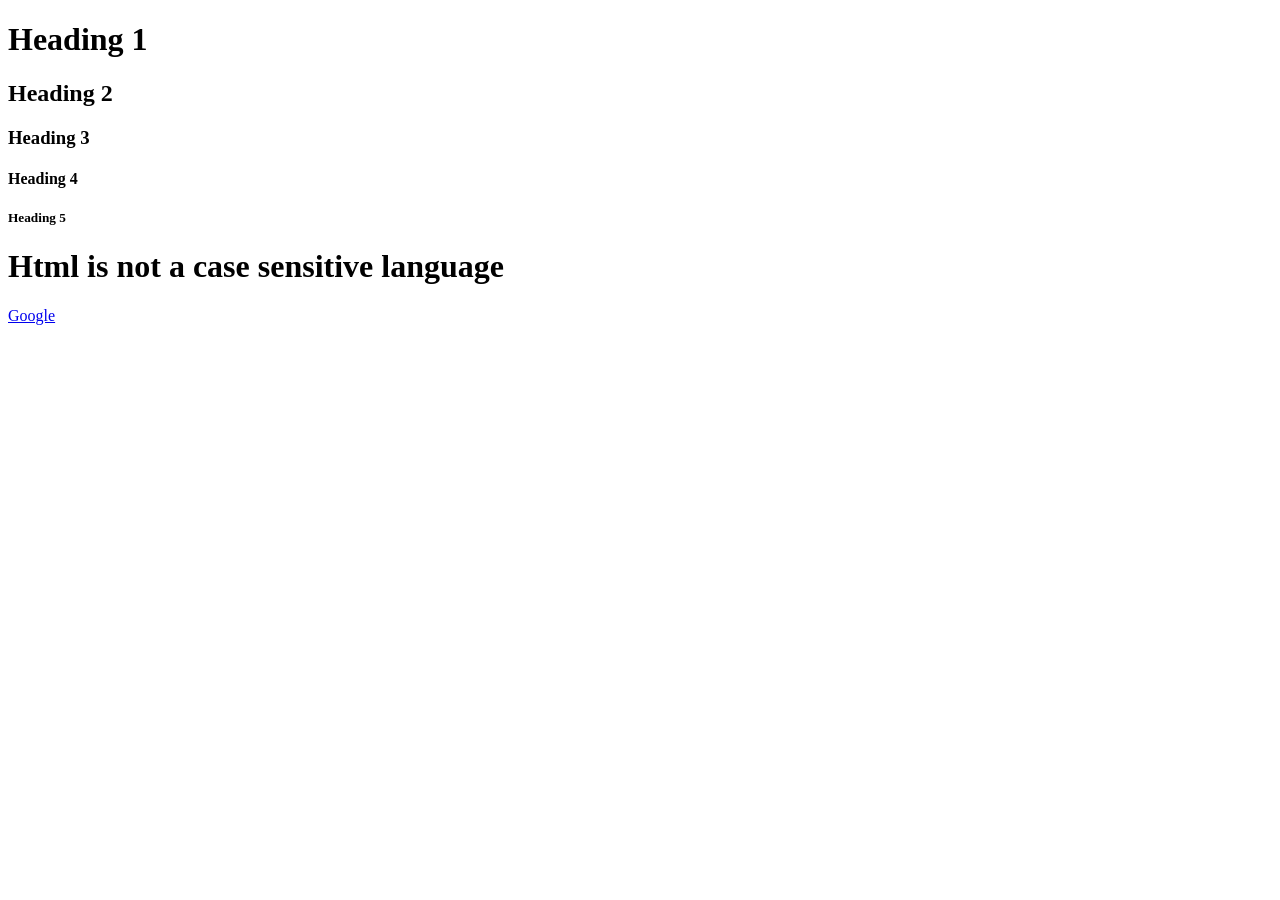
<file: index.html>
<!DOCTYPE html>
<html lang="en">

<head>
    <meta charset="UTF-8">
    <!-- Google meta tags documentation https://developers.google.com/search/docs/crawling-indexing/special-tags -->
    <meta name="viewport" content="width=device-width, initial-scale=1.0">
    <title>Title</title>
</head>

<body>
    <!-- HTML HAS ELEMENTS TAGS AND ATTRIBUTES -->
    <h1 title="Heading one">Heading 1</h1>
    <h2>Heading 2</h2>
    <h3>Heading 3</h3>
    <h4>Heading 4</h4>
    <h5>Heading 5</h5>

    <!-- HTML is a case insensitive language that means we can use  -->
    <H1>Html is not a case sensitive language</H1>
    <a href="https://www.google.com/">Google</a>
</body>

</html>
</file>
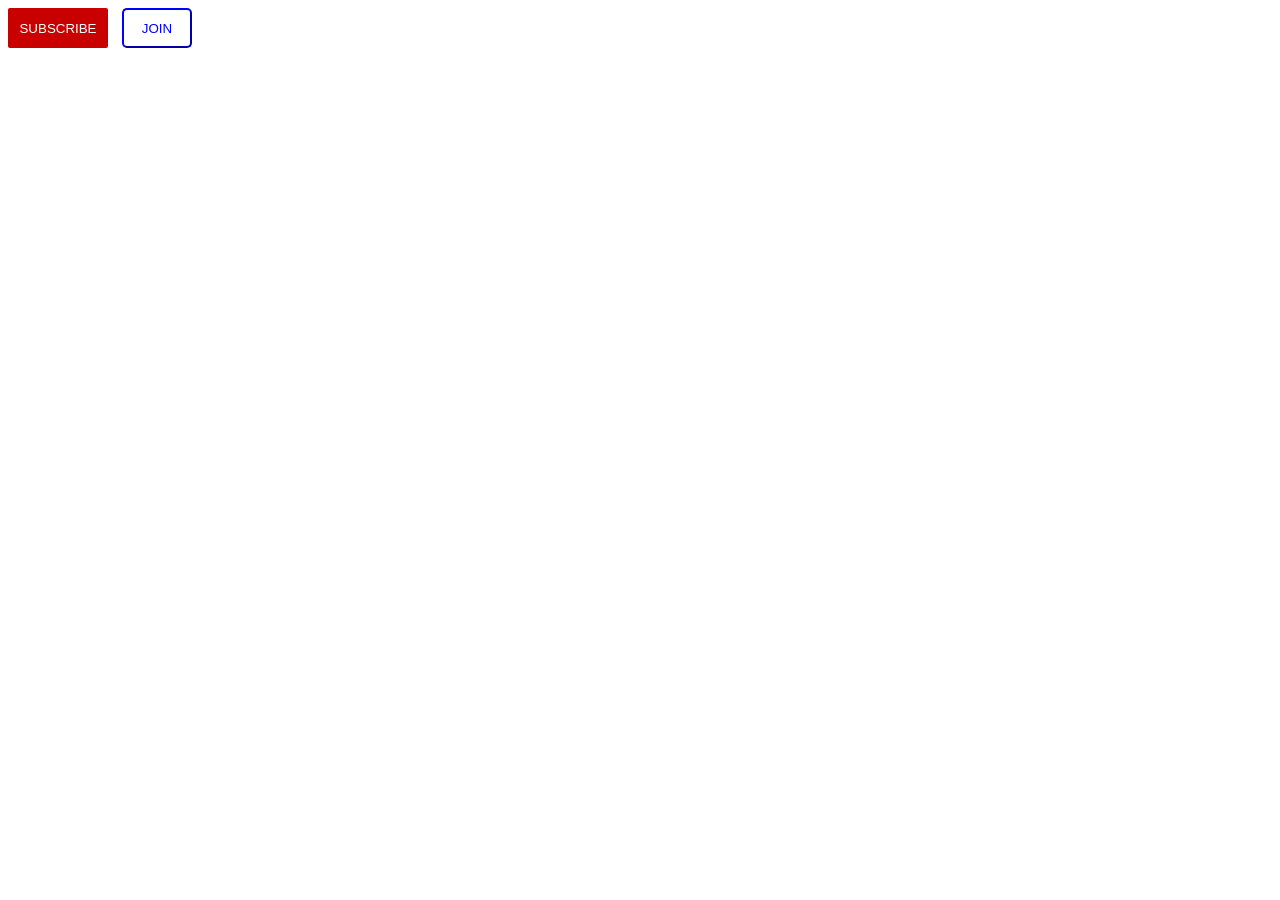
<file: Buissness/index.html>
<!-- HTML language contains elements -->
 <!DOCTYPE html>
 <html lang="en">
 <head>
  <meta charset="UTF-8">
  <meta name="viewport" content="width=device-width, initial-scale=1.0">
  <title>Document</title>
 </head>
 <body>


  <style>
  .SUBSCRIBE{
    background-color: rgb(200, 0, 0);
    color: white;
    border: none;
    height: 40px;
    width: 100px;
    border-radius: 2px;
    cursor: pointer;
    margin-right: 10px;
  }
  .SUBSCRIBE:hover{
    background-color: rgb(255, 20, 20);
    color: black;
  }
  .SUBSCRIBE:active{
    opacity: 0.6;
  }
  .join{
    background-color: rgb(255, 255, 255);
    color: blue;
    border: 1;
    border-color: blue;
    height: 40px;
    width: 70px;
    border-radius: 5px;
    cursor: pointer;
    margin-right: 10px;
    transition: background-color 1s , colour 1s , border-color 1s;
  }
  .join:hover{
    background-color: blue;
    color:  rgb(255, 255, 255);
    border-color: whitesmoke;
  }
  .join:active{
    opacity: 0.6;
  }
 </style>
 <button class="SUBSCRIBE">SUBSCRIBE</button>
 <button class="join">JOIN</button>


 </body>
 </html>
</file>
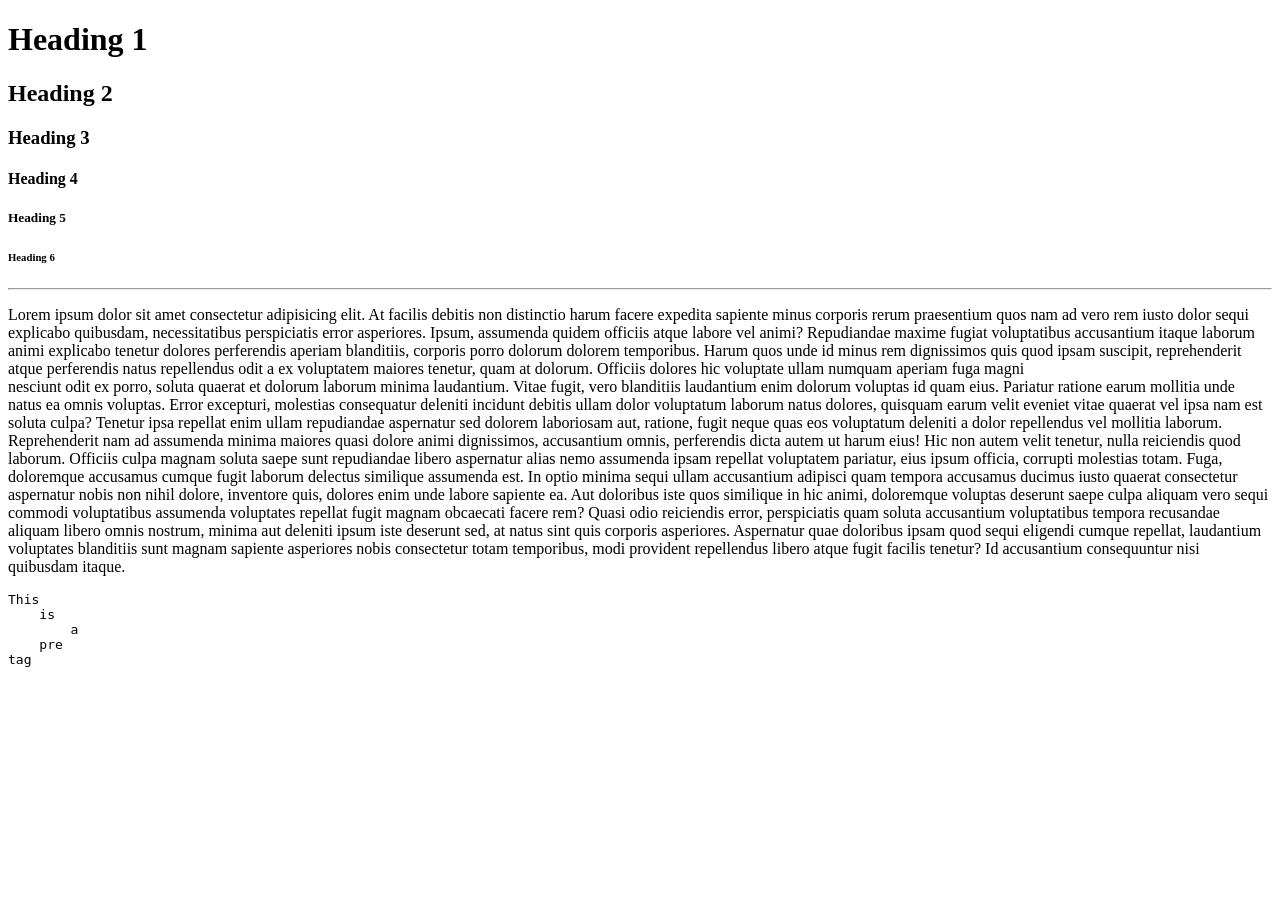
<file: headings.html>
<!DOCTYPE html>
<html lang="en">

<head>
    <meta charset="UTF-8">
    <meta name="viewport" content="width=device-width, initial-scale=1.0">
    <title>Headings</title>
</head>

<body>
    <h1>Heading 1</h1>
    <h2>Heading 2</h2>
    <h3>Heading 3</h3>
    <h4>Heading 4</h4>
    <h5>Heading 5</h5>
    <h6>Heading 6</h6>
    <hr />
    <p>Lorem ipsum dolor sit amet consectetur adipisicing elit. At facilis debitis non distinctio harum facere expedita
        sapiente minus corporis rerum praesentium quos nam ad vero rem iusto dolor sequi explicabo quibusdam,
        necessitatibus perspiciatis error asperiores. Ipsum, assumenda quidem officiis atque labore vel animi?
        Repudiandae maxime fugiat voluptatibus accusantium itaque laborum animi explicabo tenetur dolores perferendis
        aperiam blanditiis, corporis porro dolorum dolorem temporibus. Harum quos unde id minus rem dignissimos quis
        quod ipsam suscipit, reprehenderit atque perferendis natus repellendus odit a ex voluptatem maiores tenetur,
        quam at dolorum. Officiis dolores hic voluptate ullam numquam aperiam fuga magni <br />nesciunt odit ex porro,
        soluta quaerat et dolorum laborum minima laudantium. Vitae fugit, vero blanditiis laudantium enim dolorum
        voluptas id quam eius. Pariatur ratione earum mollitia unde natus ea omnis voluptas. Error excepturi, molestias
        consequatur deleniti incidunt debitis ullam dolor voluptatum laborum natus dolores, quisquam earum velit eveniet
        vitae quaerat vel ipsa nam est soluta culpa? Tenetur ipsa repellat enim ullam repudiandae aspernatur sed dolorem
        laboriosam aut, ratione, fugit neque quas eos voluptatum deleniti a dolor repellendus vel mollitia laborum.
        Reprehenderit nam ad assumenda minima maiores quasi dolore animi dignissimos, accusantium omnis, perferendis
        dicta autem ut harum eius! Hic non autem velit tenetur, nulla reiciendis quod laborum. Officiis culpa magnam
        soluta saepe sunt repudiandae libero aspernatur alias nemo assumenda ipsam repellat voluptatem pariatur, eius
        ipsum officia, corrupti molestias totam. Fuga, doloremque accusamus cumque fugit laborum delectus similique
        assumenda est. In optio minima sequi ullam accusantium adipisci quam tempora accusamus ducimus iusto quaerat
        consectetur aspernatur nobis non nihil dolore, inventore quis, dolores enim unde labore sapiente ea. Aut
        doloribus iste quos similique in hic animi, doloremque voluptas deserunt saepe culpa aliquam vero sequi commodi
        voluptatibus assumenda voluptates repellat fugit magnam obcaecati facere rem? Quasi odio reiciendis error,
        perspiciatis quam soluta accusantium voluptatibus tempora recusandae aliquam libero omnis nostrum, minima aut
        deleniti ipsum iste deserunt sed, at natus sint quis corporis asperiores. Aspernatur quae doloribus ipsam quod
        sequi eligendi cumque repellat, laudantium voluptates blanditiis sunt magnam sapiente asperiores nobis
        consectetur totam temporibus, modi provident repellendus libero atque fugit facilis tenetur? Id accusantium
        consequuntur nisi quibusdam itaque.</p>

    <pre>
This
    is 
        a 
    pre
tag
    </pre>
</body>

</html>
</file>
